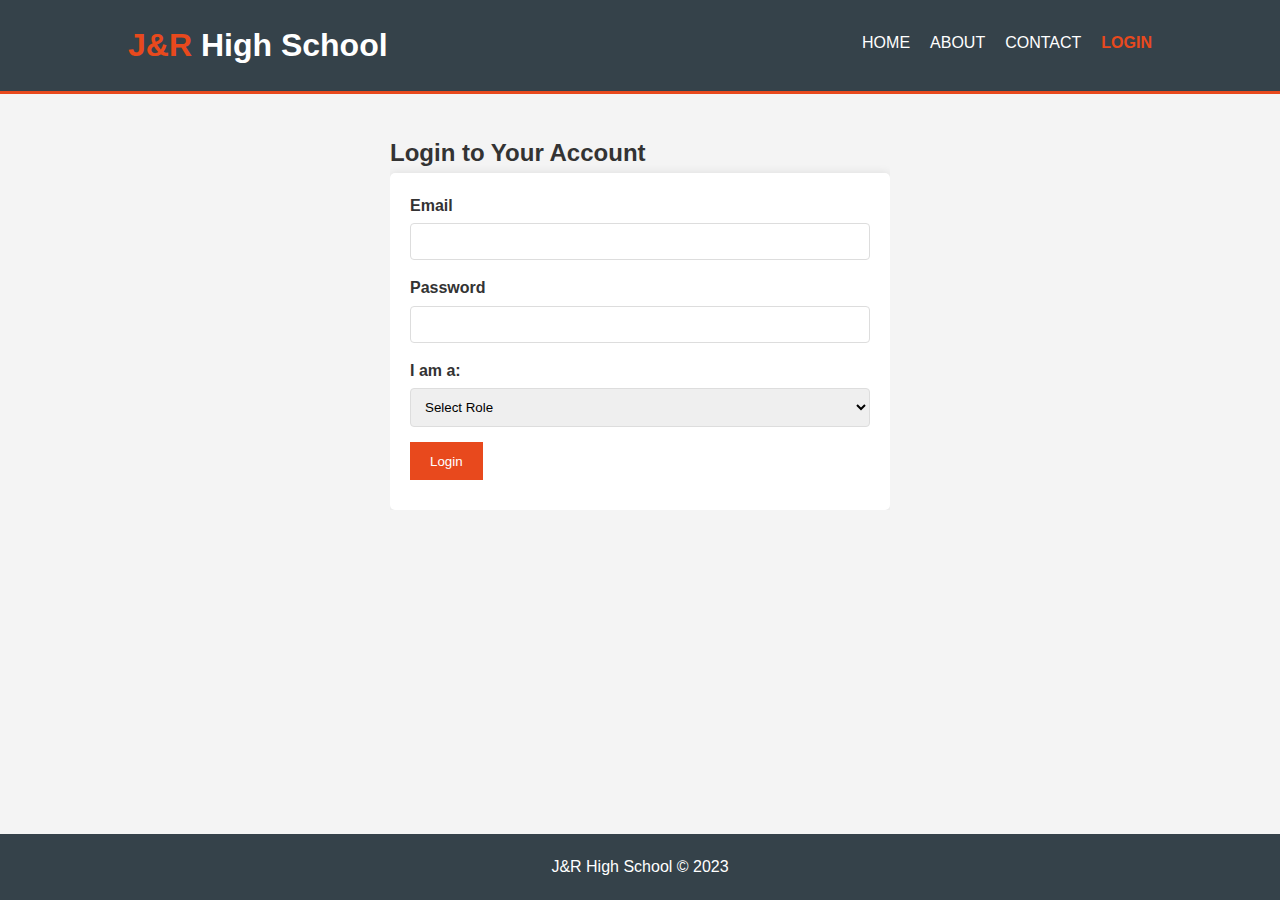
<file: dashboard.html>
<!DOCTYPE html>
<html lang="en">
<head>
    <meta charset="UTF-8">
    <meta name="viewport" content="width=device-width, initial-scale=1.0">
    <title>Dashboard - J&R High School</title>
    <link rel="stylesheet" href="css/style.css">
    <link rel="stylesheet" href="css/responsive.css">
</head>
<body>
    <header>
        <div class="container">
            <div id="branding">
                <h1><span class="highlight">J&R</span> High School</h1>
            </div>
            <nav>
                <ul>
                    <li><a href="#" id="dashboard-link">Dashboard</a></li>
                    <li><a href="#" id="profile-link">Profile</a></li>
                    <li><a href="#" id="logout-link">Logout</a></li>
                </ul>
            </nav>
        </div>
    </header>

    <section id="dashboard">
        <div class="container">
            <div id="welcome-message">
                <h2>Welcome, <span id="user-name"></span>!</h2>
                <p id="role-description"></p>
            </div>

            <!-- Teacher Dashboard -->
            <div id="teacher-dashboard" class="dashboard-section">
                <h3>Teacher Dashboard</h3>
                <div class="dashboard-grid">
                    <div class="dashboard-card">
                        <h4>My Classes</h4>
                        <div id="teacher-classes" class="card-content">
                            <!-- Filled dynamically -->
                        </div>
                    </div>
                    <div class="dashboard-card">
                        <h4>Enter Grades</h4>
                        <div class="card-content">
                            <form id="grade-form">
                                <div class="form-group">
                                    <label for="grade-class">Class</label>
                                    <select id="grade-class" required>
                                        <!-- Filled dynamically -->
                                    </select>
                                </div>
                                <div class="form-group">
                                    <label for="grade-student">Student</label>
                                    <select id="grade-student" required>
                                        <!-- Filled dynamically -->
                                    </select>
                                </div>
                                <div class="form-group">
                                    <label for="grade-assignment">Assignment</label>
                                    <input type="text" id="grade-assignment" required>
                                </div>
                                <div class="form-group">
                                    <label for="grade-score">Score</label>
                                    <input type="number" id="grade-score" min="0" max="100" required>
                                </div>
                                <button type="submit" class="button_1">Submit Grade</button>
                            </form>
                        </div>
                    </div>
                </div>
            </div>

            <!-- Student Dashboard -->
            <div id="student-dashboard" class="dashboard-section">
                <h3>Student Dashboard</h3>
                <div class="dashboard-grid">
                    <div class="dashboard-card">
                        <h4>My Grades</h4>
                        <div id="student-grades" class="card-content">
                            <!-- Filled dynamically -->
                        </div>
                    </div>
                    <div class="dashboard-card">
                        <h4>My Schedule</h4>
                        <div id="student-schedule" class="card-content">
                            <!-- Filled dynamically -->
                        </div>
                    </div>
                </div>
            </div>

            <!-- Parent Dashboard -->
            <div id="parent-dashboard" class="dashboard-section">
                <h3>Parent Dashboard</h3>
                <div class="dashboard-grid">
                    <div class="dashboard-card">
                        <h4>My Children</h4>
                        <div id="parent-children" class="card-content">
                            <!-- Filled dynamically -->
                        </div>
                    </div>
                    <div class="dashboard-card">
                        <h4>Children's Grades</h4>
                        <div id="children-grades" class="card-content">
                            <!-- Filled dynamically -->
                        </div>
                    </div>
                </div>
            </div>
        </div>
    </section>

    <footer>
        <p>J&R High School &copy; 2023</p>
    </footer>

    <script src="js/auth.js"></script>
    <script src="js/api.js"></script>
    <script src="js/dashboard.js"></script>
</body>
</html>
</file>
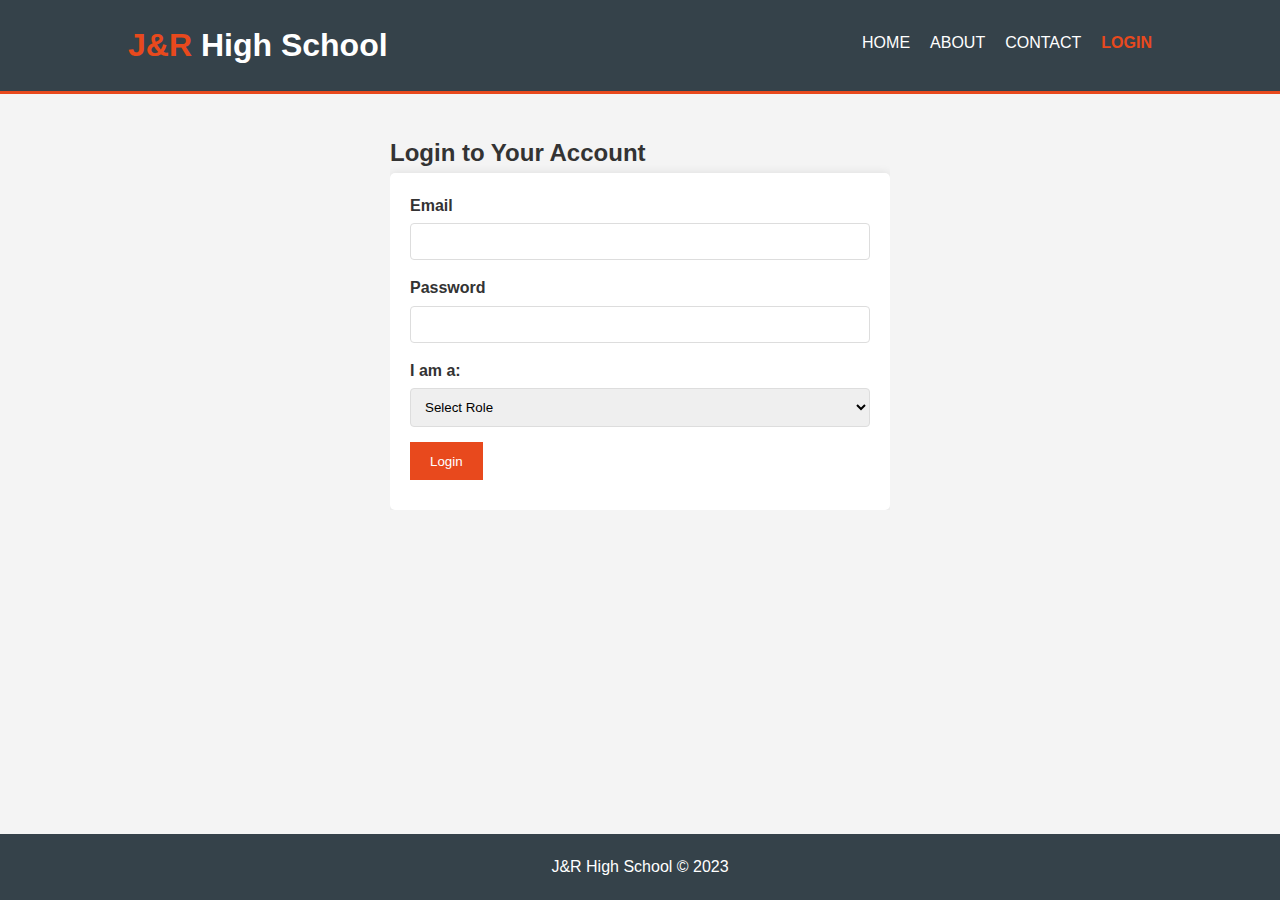
<file: login.html>
<!DOCTYPE html>
<html lang="en">
<head>
    <meta charset="UTF-8">
    <meta name="viewport" content="width=device-width, initial-scale=1.0">
    <title>Login - J&R High School</title>
    <link rel="stylesheet" href="css/style.css">
    <link rel="stylesheet" href="css/responsive.css">
</head>
<body>
    <header>
        <div class="container">
            <div id="branding">
                <h1><span class="highlight">J&R</span> High School</h1>
            </div>
            <nav>
                <ul>
                    <li><a href="index.html">Home</a></li>
                    <li><a href="about.html">About</a></li>
                    <li><a href="contact.html">Contact</a></li>
                    <li class="current"><a href="login.html">Login</a></li>
                </ul>
            </nav>
        </div>
    </header>

    <section id="login">
        <div class="container">
            <h2>Login to Your Account</h2>
            <form id="login-form">
                <div class="form-group">
                    <label for="email">Email</label>
                    <input type="email" id="email" name="email" required>
                </div>
                <div class="form-group">
                    <label for="password">Password</label>
                    <input type="password" id="password" name="password" required>
                </div>
                <div class="form-group">
                    <label for="role">I am a:</label>
                    <select id="role" name="role" required>
                        <option value="">Select Role</option>
                        <option value="teacher">Teacher</option>
                        <option value="student">Student</option>
                        <option value="parent">Parent</option>
                    </select>
                </div>
                <button type="submit" class="button_1">Login</button>
                <div id="login-error" class="error-message"></div>
            </form>
        </div>
    </section>

    <footer>
        <p>J&R High School &copy; 2023</p>
    </footer>

    <script src="js/auth.js"></script>
</body>
</html>
</file>
<file: css/style.css>
/* Global Styles */
* {
    margin: 0;
    padding: 0;
    box-sizing: border-box;
}

body {
    font-family: 'Arial', sans-serif;
    line-height: 1.6;
    color: #333;
    background: #f4f4f4;
}

.container {
    width: 80%;
    margin: auto;
    overflow: hidden;
}

/* Header */
header {
    background: #35424a;
    color: #ffffff;
    padding: 20px 0;
    border-bottom: #e8491d 3px solid;
}

header a {
    color: #ffffff;
    text-decoration: none;
    text-transform: uppercase;
    font-size: 16px;
}

header ul {
    display: flex;
    list-style: none;
}

header li {
    margin-left: 20px;
}

header #branding {
    float: left;
}

header #branding h1 {
    margin: 0;
}

header nav {
    float: right;
    margin-top: 10px;
}

header .highlight, header .current a {
    color: #e8491d;
    font-weight: bold;
}

header a:hover {
    color: #cccccc;
    font-weight: bold;
}

/* Showcase */
#showcase {
    min-height: 400px;
    background: url('https://images.pexels.com/photos/159844/cellular-education-classroom-159844.jpeg') no-repeat center center/cover;
    text-align: center;
    color: #ffffff;
    padding: 100px 0;
    position: relative;
}

#showcase::before {
    content: '';
    position: absolute;
    top: 0;
    left: 0;
    width: 100%;
    height: 100%;
    background: rgba(0, 0, 0, 0.6);
}

#showcase .container {
    position: relative;
    z-index: 1;
}

#showcase h1 {
    font-size: 55px;
    margin-bottom: 10px;
}

#showcase p {
    font-size: 20px;
}

/* Newsletter */
#newsletter {
    padding: 15px 0;
    color: #ffffff;
    background: #35424a;
}

#newsletter h2 {
    float: left;
}

#newsletter form {
    float: right;
    margin-top: 15px;
}

#newsletter input[type="email"] {
    padding: 4px;
    height: 38px;
    width: 250px;
}

/* Boxes */
#boxes {
    margin: 20px 0;
}

#boxes .box {
    float: left;
    width: 30%;
    padding: 10px;
    text-align: center;
}

/* Image Styles */
img {
    max-width: 100%;
    height: auto;
    border-radius: 5px;
}

.box img, .facility-item img {
    height: 180px;
    width: 100%;
    object-fit: cover;
    margin-bottom: 10px;
    border: 1px solid #ddd;
    box-shadow: 0 0 5px rgba(0,0,0,0.1);
}

.image-credit {
    font-size: 0.7rem;
    color: #666;
    margin-top: 5px;
    font-style: italic;
    text-align: center;
}

/* Buttons */
.button_1 {
    height: 38px;
    background: #e8491d;
    border: 0;
    padding: 0 20px;
    color: #ffffff;
    cursor: pointer;
}

.button_1:hover {
    background: #333;
}

/* Login Form */
#login {
    padding: 40px 0;
}

#login .container {
    max-width: 500px;
}

#login-form {
    background: #ffffff;
    padding: 20px;
    border-radius: 5px;
    box-shadow: 0 0 10px rgba(0, 0, 0, 0.1);
}

.form-group {
    margin-bottom: 15px;
}

.form-group label {
    display: block;
    margin-bottom: 5px;
    font-weight: bold;
}

.form-group input,
.form-group select {
    width: 100%;
    padding: 10px;
    border: 1px solid #ddd;
    border-radius: 4px;
}

.error-message {
    color: #e8491d;
    margin-top: 10px;
}

/* Dashboard */
#dashboard {
    padding: 40px 0;
}

.dashboard-section {
    display: none;
}

.dashboard-grid {
    display: grid;
    grid-template-columns: repeat(auto-fit, minmax(300px, 1fr));
    gap: 20px;
    margin-top: 20px;
}

.dashboard-card {
    background: #ffffff;
    border-radius: 5px;
    box-shadow: 0 0 10px rgba(0, 0, 0, 0.1);
    padding: 20px;
}

.dashboard-card h4 {
    margin-bottom: 15px;
    color: #e8491d;
    border-bottom: 1px solid #eee;
    padding-bottom: 10px;
}

.card-content {
    min-height: 200px;
}

/* About Page Styles */
#main {
    padding: 40px 0;
}

#main-col {
    float: left;
    width: 65%;
    padding-right: 30px;
}

#sidebar {
    float: right;
    width: 30%;
}

.page-title {
    margin-bottom: 20px;
    color: #35424a;
}

.dark {
    background: #35424a;
    color: #ffffff;
    padding: 15px;
    margin: 15px 0;
    border-radius: 5px;
}

.achievements {
    margin: 15px 0 15px 20px;
}

.achievements li {
    margin-bottom: 8px;
}

.fact-item {
    margin-bottom: 15px;
    padding-bottom: 15px;
    border-bottom: 1px solid #e8491d;
}

.fact-item:last-child {
    border-bottom: none;
}

.quote {
    margin-top: 20px;
    font-style: italic;
    padding: 15px;
    background: #f4f4f4;
    border-left: 3px solid #e8491d;
}

.quote .author {
    text-align: right;
    font-weight: bold;
    margin-top: 10px;
}

/* Facilities Section */
#facilities {
    padding: 20px 0;
    clear: both;
}

.facility-grid {
    display: grid;
    grid-template-columns: repeat(auto-fit, minmax(250px, 1fr));
    gap: 20px;
    margin-top: 20px;
}

.facility-item {
    text-align: center;
}

/* Contact Page Styles */
#contact-main {
    padding: 40px 0;
}

#contact-info {
    float: left;
    width: 60%;
    padding-right: 30px;
}

#contact-form {
    float: right;
    width: 35%;
}

.contact-method {
    margin-bottom: 30px;
}

.contact-method h3 {
    color: #e8491d;
    margin-bottom: 10px;
}

.map-container {
    margin-top: 40px;
}

.map {
    margin-top: 15px;
    border: 1px solid #ddd;
    border-radius: 5px;
    overflow: hidden;
}

/* Departments Section */
#departments {
    padding: 20px 0;
    clear: both;
}

.department-grid {
    display: grid;
    grid-template-columns: repeat(auto-fit, minmax(300px, 1fr));
    gap: 20px;
    margin-top: 20px;
}

.department {
    background: #ffffff;
    padding: 20px;
    border-radius: 5px;
    box-shadow: 0 0 10px rgba(0, 0, 0, 0.1);
}

.department h4 {
    color: #e8491d;
    margin-bottom: 10px;
}

/* Social Links */
.social-links {
    margin-top: 20px;
    text-align: center;
}

.social-links a {
    margin: 0 10px;
}

.social-links img {
    width: 40px;
    height: 40px;
    transition: transform 0.3s;
    filter: brightness(0) invert(1);
}

.social-links img:hover {
    transform: scale(1.1);
}

/* Form Styles */
textarea {
    width: 100%;
    padding: 10px;
    border: 1px solid #ddd;
    border-radius: 4px;
    resize: vertical;
    min-height: 100px;
}

/* Footer */
footer {
    padding: 20px 0;
    background: #35424a;
    color: #ffffff;
    text-align: center;
    position: fixed;
    bottom: 0;
    width: 100%;
}

/* Clear floats */
.clearfix::after {
    content: "";
    display: table;
    clear: both;
}
</file>
<file: css/responsive.css>
/* Media Queries */
@media(max-width: 1024px) {
    .container {
        width: 90%;
    }
}

@media(max-width: 768px) {
    header #branding,
    header nav,
    header nav ul,
    #newsletter h2,
    #newsletter form,
    #boxes .box,
    #main-col,
    #sidebar,
    #contact-info,
    #contact-form {
        float: none;
        text-align: center;
        width: 100%;
    }

    header {
        padding: 20px;
    }

    #showcase h1 {
        font-size: 40px;
    }

    #newsletter button {
        display: block;
        width: 100%;
        margin-top: 10px;
    }

    #newsletter form input[type="email"] {
        width: 100%;
        margin-bottom: 5px;
    }

    .dashboard-grid,
    .facility-grid,
    .department-grid {
        grid-template-columns: 1fr;
    }

    #sidebar {
        margin-top: 30px;
    }

    #main-col, #contact-info {
        padding-right: 0;
    }
}

@media(max-width: 600px) {
    #showcase h1 {
        font-size: 30px;
    }

    #showcase p {
        font-size: 16px;
    }

    .container {
        width: 95%;
    }

    #contact-form .form-group {
        margin-bottom: 10px;
    }
    
    #contact-form button {
        width: 100%;
    }
    
    .social-links a {
        margin: 0 5px;
    }
    
    .social-links img {
        width: 30px;
        height: 30px;
    }

    header li {
        margin-left: 10px;
        font-size: 14px;
    }
}

@media(max-width: 480px) {
    header nav ul {
        flex-direction: column;
        align-items: center;
    }

    header li {
        margin: 5px 0;
    }

    #showcase {
        padding: 60px 0;
    }
}
</file>
